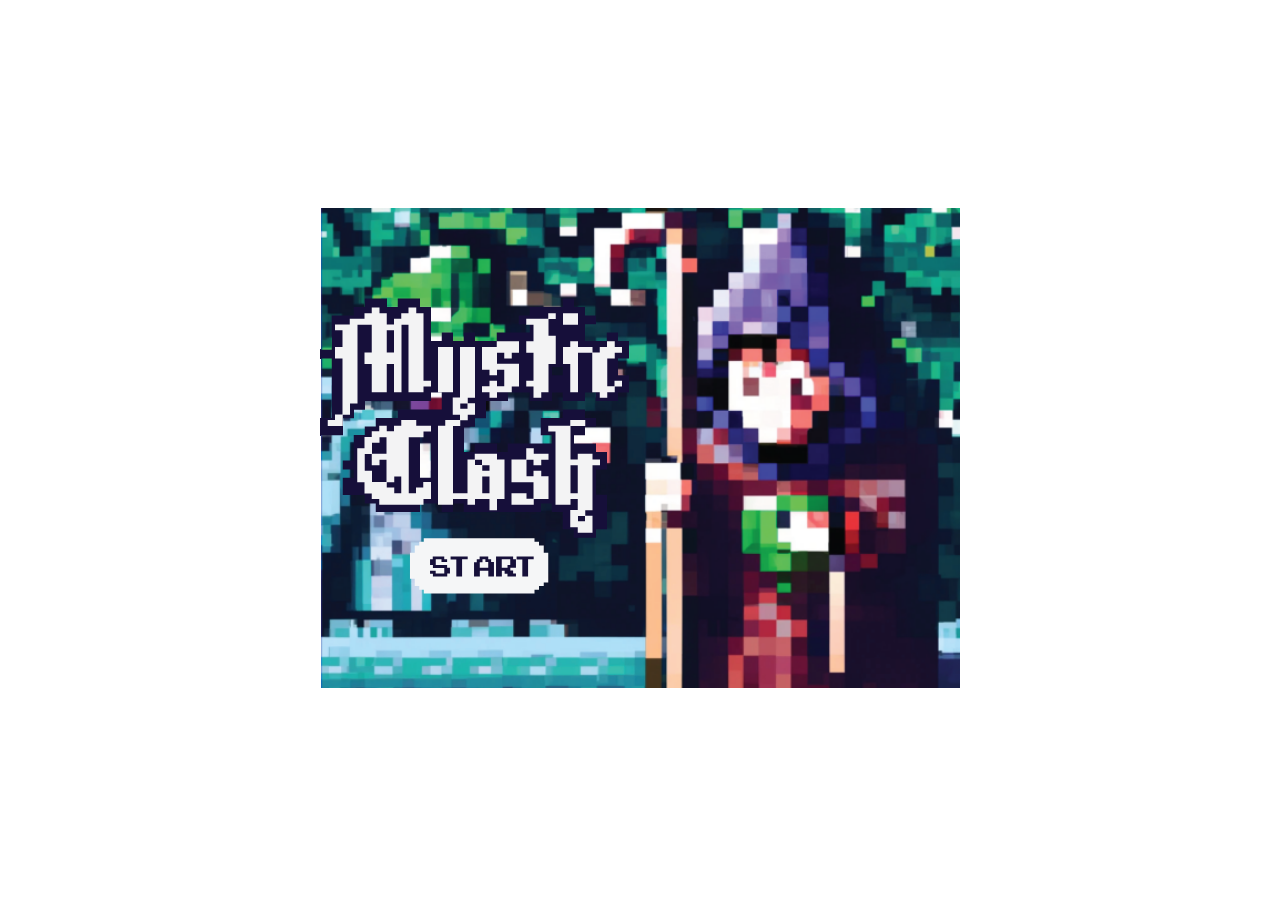
<file: Cam-game-main/Cam-game-main/index.html>
<!DOCTYPE html>
<html>
  <head>
    <meta charset="utf-8">
    <meta name="viewport" width=device-width, initial-scale=1.0, maximum-scale=1.0, user-scalable=0>

    <title>CHANGE THIS TITLE IN INDEX.HTML!</title>

    <!-- CSS stylesheet(s) -->
    <link rel="stylesheet" type="text/css" href="css/style.css" />

    <!-- Library script(s) -->
    <script src="js/libraries/p5.min.js"></script>
    <script src="js/libraries/p5.sound.min.js"></script>
    <!-- <script src="https://unpkg.com/ml5@latest/dist/ml5.min.js" type="text/javascript"></script> -->
    

    <!-- My script(s) -->
    <script src="js/script.js"></script>

  </head>

  <body>
    <!-- HTML would go here if needed. -->
  </body>

</html>
</file>
<file: Cam-game-main/Cam-game-main/css/style.css>
/*********************************************

Here is a description of any special CSS used.
In this case it's just padding and margin to 0
and then centring the canvas (and anything else)
using the CSS Grid.

Also hides overflow.

**********************************************/

body {
  padding: 0;
  margin: 0;
  display: grid; /* Set up the grid and justify/align to center */
  justify-content: center;
  align-content: center;
  height: 100vh; /* Body is the height of the viewport */
  overflow: hidden; /* Hide anything that goes off the window size */
}
</file>
